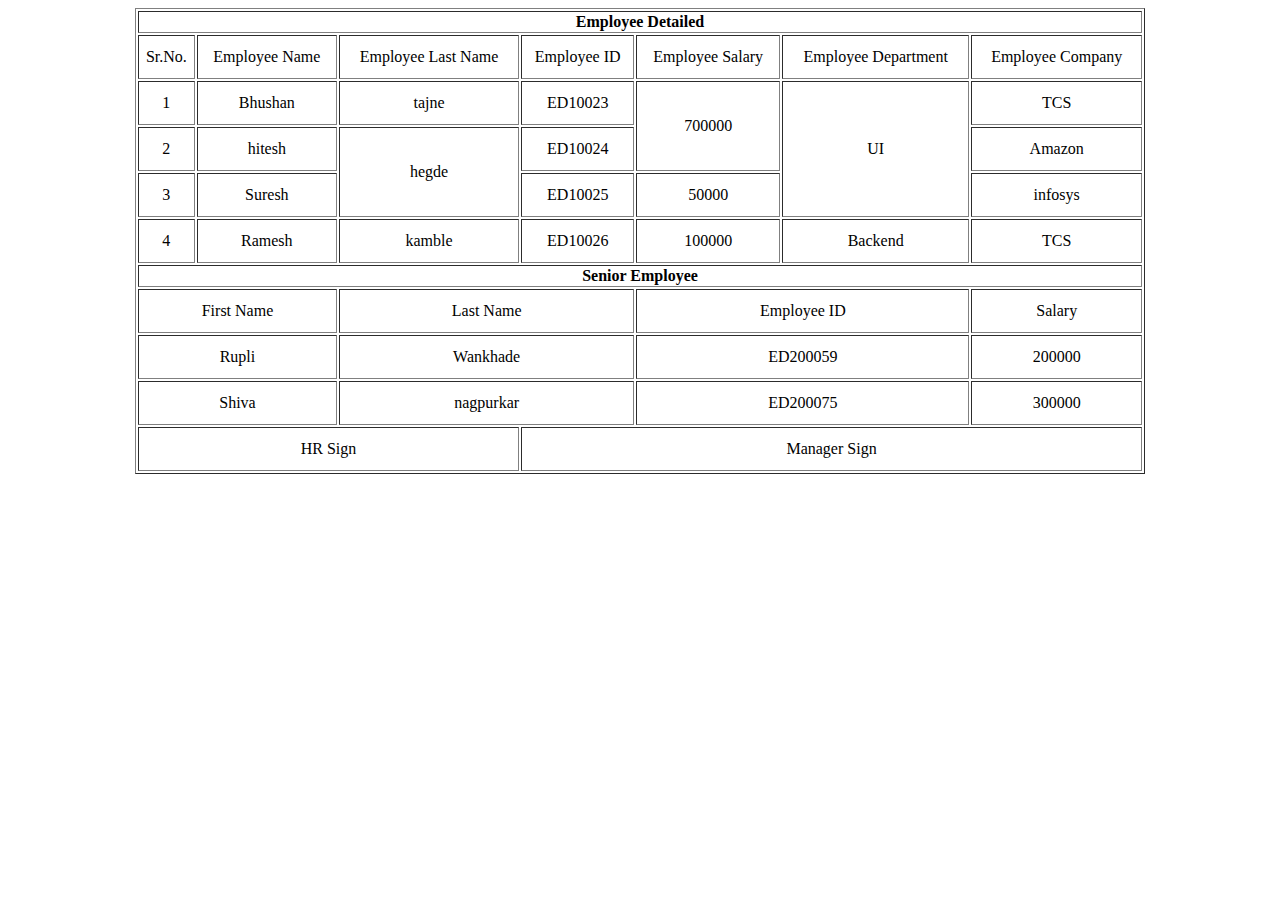
<file: Table.html>
<!DOCTYPE html>
<html lang="en">
<head>
    <meta charset="UTF-8">
    <meta http-equiv="X-UA-Compatible" content="IE=edge">
    <meta name="viewport" content="width=device-width, initial-scale=1.0">
    <title>Table Assign 3</title>
    <link rel="stylesheet" href="CSS/tablecs.css">
</head>
<body>
    <table border="1">
        <tr>
        <th colspan="7">Employee Detailed</th>
        </tr>
        <tr>
            <td>Sr.No.</td>
            <td>Employee Name</td>
            <td>Employee Last Name</td>
            <td>Employee ID</td>
            <td>Employee Salary</td>
            <td>Employee Department</td>
            <td>Employee Company</td>
        </tr>

        <tr>
            <td>1</td>
            <td>Bhushan</td>
            <td>tajne</td>
            <td>ED10023</td>
            <td rowspan="2">700000</td>
            <td rowspan="3">UI</td>
            <td>TCS</td>
        </tr>
        <tr>
            <td>2</td>
            <td>hitesh</td>
            <td rowspan="2">hegde</td>
            <td>ED10024</td>
            <td>Amazon</td>
        </tr>
        <tr>
            <td>3</td>
            <td>Suresh</td>
            <td>ED10025</td>
            <td>50000</td>
            <td>infosys</td>
        </tr>
        <tr>
            <td>4</td>
            <td>Ramesh</td>
            <td>kamble</td>
            <td>ED10026</td>
            <td>100000</td>
            <td>Backend</td>
            <td>TCS</td>
        </tr>

        
        <tr>
            <th colspan="7">Senior Employee</th>
        </tr>
        <tr>
            <td colspan="2">First Name</td>
            <td colspan="2">Last Name</td>
            <td colspan="2">Employee ID</td>
            <td>Salary</td>
        </tr>
        <tr>
            <td colspan="2">Rupli</td>
            <td colspan="2">Wankhade</td>
            <td colspan="2">ED200059</td>
            <td>200000</td>
        </tr>
        <tr>
            <td colspan="2">Shiva</td>
            <td colspan="2">nagpurkar</td>
            <td colspan="2">ED200075</td>
            <td>300000</td>
        </tr>
        <tr>
            <td colspan="3">HR Sign</td>
            <td colspan="4">Manager Sign</td>
        </tr>   
    </table>
</body>
</html>
</file>
<file: CSS/tablecs.css>
table{
    margin: auto;
}
td{
    height: 40px;
    text-align: center;
}
th{
    width: 1000px;
}
</file>
